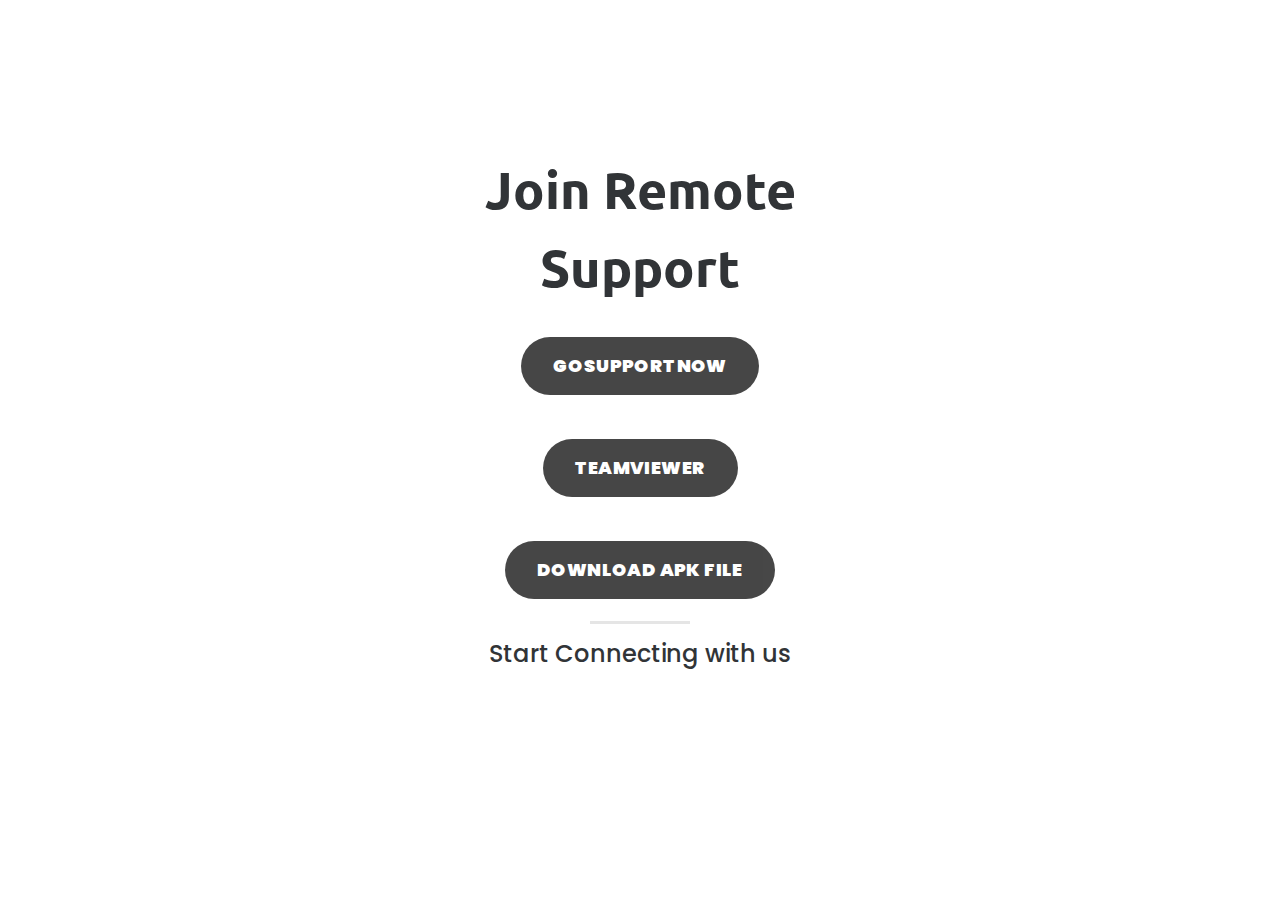
<file: index.html>
<!DOCTYPE html>
<html lang="en">

<head>
    <meta charset="utf-8">
    <meta name="viewport" content="width=device-width, initial-scale=1.0, shrink-to-fit=no">
    <title>Get In Touch | Call Us 24*7 | Customer service</title>
    <link rel="stylesheet" href="assets/bootstrap/css/bootstrap.min.css">
    <link rel="stylesheet" href="https://fonts.googleapis.com/css?family=Poppins:400,500,600,700">
    <link rel="stylesheet" href="https://fonts.googleapis.com/css?family=Source+Sans+Pro:300,400,700">
    <link rel="stylesheet" href="https://fonts.googleapis.com/css?family=Ubuntu:300,400,500,700">
    <link rel="stylesheet" href="assets/css/Footer-Dark.css">
    <link rel="stylesheet" href="assets/css/Header-Blue.css">
    <link rel="stylesheet" href="assets/css/Highlight-Clean-1.css">
    <link rel="stylesheet" href="assets/css/Highlight-Clean.css">
    <link rel="stylesheet" href="assets/css/Modern-Contact-Form.css">
    <link rel="stylesheet" href="assets/css/styles.css">
<!-- Global site tag (gtag.js) - Google Ads: 333946880 -->
<script async src="https://www.googletagmanager.com/gtag/js?id=AW-333946880"></script>
<script>
  window.dataLayer = window.dataLayer || [];
  function gtag(){dataLayer.push(arguments);}
  gtag('js', new Date());

  gtag('config', 'AW-333946880');
</script>
</head>

<body>
    <section class="highlight-clean" style="margin-top: 100px;">
        <div class="container">
            <div class="intro">
                <h2 class="text-center" style="font-family: Ubuntu, sans-serif;">Join&nbsp;Remote Support<br></h2>
            </div>
            <div class="buttons" style="margin-bottom: 2rem;"><a class="btn btn-primary" role="button" href="http://www.gosupportnow.com/aspx/UserObject/JoinMeeting.aspx" style="font-size: 18px;background: #333;"><strong>GoSupportNow</strong><br></a></div>
            <div class="buttons" style="margin-bottom: 2rem;"><a class="btn btn-primary" role="button" href="https://www.teamviewer.com/en-us/" style="font-size: 18px;background: #333;"><strong>TeamViewer</strong><br></a></div>
            <div class="buttons" style="margin-bottom: 2rem;"><a class="btn btn-primary" role="button" href="https://anydesk.com/en/downloads/android" style="font-size: 18px;background: #333;"><strong>Download APK File</strong><br></a>
                <hr style="background: linear-gradient(70deg, var(--teal) 10%, var(--yellow) 100%);">
                <h4 class="text-center" style="font-family: 'Poppins';">Start Connecting with us</h4>
            </div>
        </div>
    </section>
    <script src="assets/js/jquery.min.js"></script>
    <script src="assets/bootstrap/js/bootstrap.min.js"></script>
</body>

</html>
</file>
<file: assets/css/Footer-Dark.css>
.footer-dark {
  padding: 110px 0;
  color: #f0f9ff;
  background-color: #282d32;
}

.footer-dark h3 {
  margin-top: 0;
  margin-bottom: 12px;
  font-weight: bold;
  font-size: 16px;
}

.footer-dark ul {
  padding: 0;
  list-style: none;
  line-height: 1.6;
  font-size: 14px;
  margin-bottom: 0;
}

.footer-dark ul a {
  color: inherit;
  text-decoration: none;
  opacity: 0.6;
}

.footer-dark ul a:hover {
  opacity: 0.8;
}

@media (max-width:767px) {
  .footer-dark .item:not(.social) {
    text-align: center;
    padding-bottom: 20px;
  }
}

.footer-dark .item.text {
  margin-bottom: 36px;
}

@media (max-width:767px) {
  .footer-dark .item.text {
    margin-bottom: 0;
  }
}

.footer-dark .item.text p {
  opacity: 0.6;
  margin-bottom: 0;
}

.footer-dark .item.social {
  text-align: center;
}

@media (max-width:991px) {
  .footer-dark .item.social {
    text-align: center;
    margin-top: 20px;
  }
}

.footer-dark .item.social > a {
  font-size: 20px;
  width: 36px;
  height: 36px;
  line-height: 36px;
  display: inline-block;
  text-align: center;
  border-radius: 50%;
  box-shadow: 0 0 0 1px rgba(255,255,255,0.4);
  margin: 0 8px;
  color: #fff;
  opacity: 0.75;
}

.footer-dark .item.social > a:hover {
  opacity: 0.9;
}

.footer-dark .copyright {
  text-align: center;
  padding-top: 24px;
  opacity: 0.3;
  font-size: 13px;
  margin-bottom: 0;
}
</file>
<file: assets/css/Header-Blue.css>
.header-blue {
  background: linear-gradient(135deg, var(--indigo), #21a9af);
  background-color: #184e8e;
  padding-bottom: 80px;
  font-family: 'Source Sans Pro', sans-serif;
}

@media (min-width:768px) {
  .header-blue {
    padding-bottom: 120px;
  }
}

.header-blue .navbar {
  background: transparent;
  padding-top: .75rem;
  padding-bottom: .75rem;
  color: #fff;
  border-radius: 0;
  box-shadow: none;
  border: none;
}

@media (min-width:768px) {
  .header-blue .navbar {
    padding-top: 1rem;
    padding-bottom: 1rem;
  }
}

.header-blue .navbar .navbar-brand {
  font-weight: bold;
  color: inherit;
}

.header-blue .navbar .navbar-brand:hover {
  color: #f0f0f0;
}

.header-blue .navbar .navbar-collapse {
  border-top: 1px solid rgba(255,255,255,0.3);
  margin-top: .5rem;
}

@media (min-width:768px) {
  .header-blue .navbar .navbar-collapse {
    border-color: transparent;
    margin: 0;
  }
}

.header-blue .navbar .navbar-collapse span .login {
  color: #d9d9d9;
  margin-right: .5rem;
  text-decoration: none;
}

.header-blue .navbar .navbar-collapse span .login:hover {
  color: #fff;
}

.header-blue .navbar .navbar-toggler {
  border-color: rgba(255,255,255,0.3);
}

.header-blue .navbar .navbar-toggler:hover, .header-blue .navbar-toggler:focus {
  background: none;
}

@media (min-width: 768px) {
  .header-blue .navbar-nav .nav-link {
    padding-left: .7rem;
    padding-right: .7rem;
  }
}

@media (min-width: 992px) {
  .header-blue .navbar-nav .nav-link {
    padding-left: 1.2rem;
    padding-right: 1.2rem;
  }
}

.header-blue .navbar .navbar-nav > li > .dropdown-menu {
  margin-top: -5px;
  box-shadow: 0 4px 8px rgba(0,0,0,.1);
  background-color: #fff;
  border-radius: 2px;
}

.header-blue .navbar .dropdown-menu .dropdown-item:focus, .header-blue .navbar .dropdown-menu .dropdown-item {
  line-height: 2;
  color: #37434d;
}

.header-blue .navbar .dropdown-menu .dropdown-item:focus, .header-blue .navbar .dropdown-menu .dropdown-item:hover {
  background: #ebeff1;
}

.header-blue .navbar .form-inline label {
  color: #d9d9d9;
}

.header-blue .navbar .form-inline .search-field {
  display: inline-block;
  width: 80%;
  background: none;
  border: none;
  border-bottom: 1px solid transparent;
  border-radius: 0;
  color: #ccc;
  box-shadow: none;
  color: inherit;
  transition: border-bottom-color 0.3s;
}

.header-blue .navbar .form-inline .search-field:focus {
  border-bottom: 1px solid #ccc;
}

.header-blue .hero {
  margin-top: 20px;
  text-align: center;
}

@media (min-width:768px) {
  .header-blue .hero {
    margin-top: 60px;
    text-align: left;
  }
}

.header-blue .hero h1 {
  color: #fff;
  font-size: 40px;
  margin-top: 0;
  font-weight: bold;
  font-family: 'Ubuntu';
  margin-bottom: 15px;
  font-weight: 300;
  line-height: 1.4;
}

@media (min-width:992px) {
  .header-blue .hero h1 {
    margin-top: 70px;
    margin-bottom: 24px;
    line-height: 1.2;
    font-size: 62px;
  }
}

.header-blue .hero p {
  color: rgba(255,255,255,0.8);
  font-size: 20px;
  margin-bottom: 30px;
  font-weight: 400;
  font-family: 'Poppins';
}

.header-blue .phone-holder {
  text-align: right;
}

.header-blue div.phone-mockup {
  position: relative;
  max-width: 300px;
  margin: 20px;
  display: inline-block;
  z-index: 1;
}

.header-blue .phone-mockup img.device {
  width: 100%;
  height: auto;
}

.header-blue .phone-mockup .screen {
  position: absolute;
  width: 94%;
  height: 98%;
  top: 1%;
  left: 3%;
  border: 1px solid #444;
  border-radius: 20px;
  background-color: #aaa;
  overflow: hidden;
  background: url(../../assets/img/HPPrintsMediaeec.jpg);
  background-size: cover;
  background-position: center;
  z-index: -1;
}

.header-blue .phone-mockup .screen:before {
  content: '';
  background-color: #fff;
  position: absolute;
  width: 70%;
  height: 140%;
  top: -12%;
  right: -60%;
  transform: rotate(-19deg);
  opacity: 0.2;
}
</file>
<file: assets/css/Highlight-Clean-1.css>
.highlight-clean {
  color: #313437;
  background-color: #fff;
  padding: 50px 0;
}

.highlight-clean p {
  color: #7d8285;
}

.highlight-clean h2 {
  font-weight: bold;
  margin-bottom: 25px;
  line-height: 1.5;
  padding-top: 0;
  margin-top: 0;
  color: inherit;
}

.highlight-clean .intro {
  font-size: 16px;
  max-width: 500px;
  margin: 0 auto 25px;
}

.highlight-clean .buttons {
  text-align: center;
}

.highlight-clean .buttons .btn {
  padding: 16px 32px;
  margin: 6px;
  border: none;
  background: none;
  box-shadow: none;
  text-shadow: none;
  opacity: 0.9;
  text-transform: uppercase;
  font-weight: bold;
  font-size: 13px;
  letter-spacing: 0.4px;
  line-height: 1;
  outline: none;
  background-color: #ddd;
}

.highlight-clean .buttons .btn:hover {
  opacity: 1;
}

.highlight-clean .buttons .btn:active {
  transform: translateY(1px);
}

.highlight-clean .buttons .btn-primary {
  background-color: #055ada;
  color: #fff;
}
</file>
<file: assets/css/Highlight-Clean.css>
.highlight-clean {
  margin-top: 10rem;
  height: 100%;
}

@media (min-width: 992px) {
  .highlight-clean {
    margin-top: 10rem;
    height: 100%;
  }
}

.highlight-clean h2 {
  font-weight: bold;
  font-size: 42px;
  margin-bottom: 25px;
  line-height: 1.5;
  padding-top: 0;
  margin-top: 0;
}

@media (min-width: 992px) {
  .highlight-clean h2 {
    font-weight: bold;
    font-size: 52px;
    margin-bottom: 25px;
    line-height: 1.5;
    padding-top: 0;
    margin-top: 0;
  }
}

.highlight-clean .buttons {
  text-align: center;
}

.highlight-clean .buttons .btn {
  padding: 20px 32px;
  margin: 6px;
  border: none;
  background: none;
  box-shadow: none;
  text-shadow: none;
  border-radius: 50px;
  opacity: 0.9;
  text-transform: uppercase;
  font-weight: bold;
  font-size: 15px;
  letter-spacing: 0.4px;
  line-height: 1;
  outline: none;
  background-color: #ddd;
}

.highlight-clean .buttons .btn:hover {
  opacity: 1;
}

.highlight-clean .buttons .btn:active {
  transform: translateY(1px);
}

.highlight-clean .buttons .btn-primary {
  color: #fff;
  background: linear-gradient(55deg, var(--primary) 56%, rgb(131,131,131) 100%);
  font-family: Poppins, sans-serif;
  text-align: center;
}

hr {
  margin-top: 1rem;
  margin-bottom: 1rem;
  border: 0;
  border-top: 3px solid rgba(0,0,0,.1);
  max-width: 100px;
}

.intro-500px {
  max-width: 90%;
  margin: 0 auto;
}

@media (min-width: 992px) {
  .intro-500px {
    max-width: 700px;
    margin: 0 auto;
  }
}

.intro-500px p {
  font-size: 26px;
  text-align: center;
  font-family: 'Poppins';
}

@media (min-width: 992px) {
  .intro-500px p {
    font-size: 32px;
    text-align: center;
    font-family: 'Poppins';
  }
}
</file>
<file: assets/css/Modern-Contact-Form.css>
.submit-now {
  margin-top: 20px;
  font-size: 20px;
  width: 200px;
  height: 50px;
  background-color: #e74c3c;
  border-color: transparent;
  font-family: Ubuntu, sans-serif;
}

.form-control.input {
  border: 0;
  background: transparent;
  border-bottom: 1px solid silver;
  border-radius: 0px !important;
  font-family: 'Poppins';
}

input[type="text"], input[type="email"], input[type="tel"], textarea {
  border-radius: 0 !important;
}

input[type="text"], input[type="email"], input[type="tel"], textarea {
  border-radius: 8px !important;
}

.btn-primary:hover {
  color: #fff;
  background-color: #4daade;
  border-color: #4daade;
  box-shadow: 0px 10px 15px rgba(157,157,157,0.4);
}

.btn-primary:not(:disabled):not(.disabled).active, .btn-primary:not(:disabled):not(.disabled):active, .show > .btn-primary.dropdown-toggle {
  color: #fff;
  background-color: #f5655c;
  border-color: #e6645b;
}

.modern-form {
  padding-top: 80px;
  padding-bottom: 80px;
  background: rgba(255,255,255,0.85);
  border-radius: 30px;
}

.modern-form__hr {
  border-color: #4daade;
  border-width: 2px;
  width: 121px;
}

.modern-form__form-container {
  padding-top: 100px;
}

.modern-form__form-group--padding-r {
  padding-right: 20px;
}

.modern-form__form-group--padding-t {
  padding-top: 50px;
}

.modern-form__form-control--textarea {
  height: 95px !important;
  resize: none;
}
</file>
<file: assets/css/styles.css>
.div-grid h2 {
  font-size: 28px;
  font-family: 'Ubuntu';
  font-weight: bold;
}

@media (min-width: 992px) {
  .div-grid h2 {
    font-size: 62px;
    font-family: 'Ubuntu';
    font-weight: bold;
  }
}

.web-design-heading {
  font-family: 'Ubuntu';
  font-weight: bold;
  font-size: 24px;
  margin-bottom: 1.5rem;
}

@media (min-width: 992px) {
  .web-design-heading {
    font-family: 'Ubuntu';
    font-weight: bold;
    font-size: 36px;
    margin-bottom: 1.5rem;
  }
}
</file>
